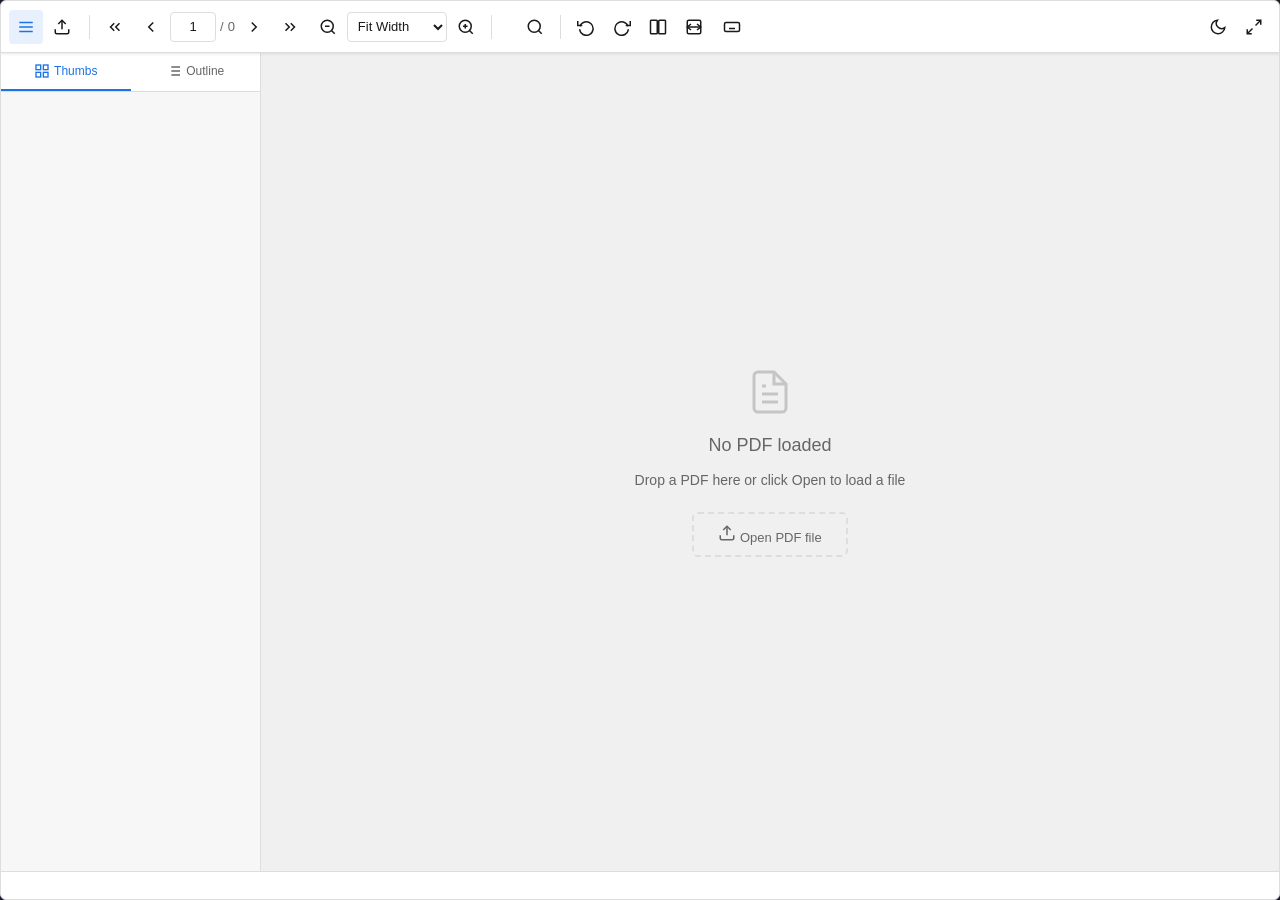
<file: pdfviewer/src/main/assets/pdfviewer/viewer.html>
<!DOCTYPE html>
<html lang="en">
<head>
  <meta charset="UTF-8">
  <meta name="viewport" content="width=device-width, initial-scale=1.0, user-scalable=no">
  <meta name="mobile-web-app-capable" content="yes">
  <meta name="apple-mobile-web-app-capable" content="yes">
  <style>
    *, *::before, *::after { box-sizing: border-box; margin: 0; padding: 0; }
    html, body { height: 100%; overflow: hidden; background: #1e1e2e; }
    #pv-root { width: 100%; height: 100%; }
  </style>
  <link rel="stylesheet" href="pdf-viewer.css">
</head>
<body>

<div id="pv-root"></div>

<!-- PDF.js bundled locally — no internet required -->
<script src="pdf.min.js"></script>
<script src="pdf-viewer.js"></script>

<script>
  /**
   * Called by Android (via evaluateJavascript) once the page is ready.
   * config  — plain JSON object matching AdvancedPDFViewer options
   *           (only serialisable keys; callbacks are wired below)
   */
  window._pvInit = function (config) {
    var opts = Object.assign({
      darkMode:        false,
      sidebarOpen:     true,
      sidebarTab:      'thumbs',
      zoom:            'fitWidth',
      enableKeyboard:  false,
      enableDrop:      false,
      thumbSize:       160,
      renderTextLayer: true,
      // Use bundled local files — no CDN, no internet required
      workerSrc:  'pdf.worker.min.js',
      cMapUrl:    null,
      cMapPacked: false,
    }, config || {});

    // Wire Android bridge callbacks
    opts.onLoad = function (pdf) {
      if (window.AndroidBridge) AndroidBridge.onLoad(pdf.numPages);
    };
    opts.onPageChange = function (page, total) {
      if (window.AndroidBridge) AndroidBridge.onPageChange(page, total);
    };
    opts.onError = function (err) {
      if (window.AndroidBridge) AndroidBridge.onError(String(err));
    };

    window._pv = new AdvancedPDFViewer('#pv-root', opts);

    // Expose a bridge object so Kotlin can drive the viewer
    window._pvBridge = {
      loadURL:        function (url)        { window._pv.loadURL(url); },
      loadBase64:     function (b64, name)  {
        var bin = atob(b64);
        var arr = new Uint8Array(bin.length);
        for (var i = 0; i < bin.length; i++) arr[i] = bin.charCodeAt(i);
        window._pv.loadArrayBuffer(arr.buffer, name || 'document.pdf');
      },
      goToPage:       function (n)   { window._pv.goToPage(n); },
      setZoom:        function (v)   { window._pv.setZoom(v); },
      zoomIn:         function ()    { window._pv.zoomIn(); },
      zoomOut:        function ()    { window._pv.zoomOut(); },
      toggleDarkMode: function ()    { window._pv.toggleDarkMode(); },
      toggleSidebar:  function ()    { window._pv.toggleSidebar(); },
      search:         function (q)   { window._pv.search(q); },
      searchNext:     function ()    { window._pv.searchNext(); },
      searchPrev:     function ()    { window._pv.searchPrev(); },
      rotate:         function (deg) { window._pv.rotate(deg); },
      download:       function ()    { window._pv.download(); },
      destroy:        function ()    { window._pv.destroy(); },
    };

    // Tell Android the viewer is ready
    if (window.AndroidBridge) AndroidBridge.onViewerReady();
  };

  // ── Web-only fallback ────────────────────────────────────────────────────
  // When the page is opened in a normal browser (not Android WebView)
  // AndroidBridge won't exist — auto-initialise with defaults so the
  // HTML file can still be used standalone for development / testing.
  (function () {
    var hasAndroid = false;
    try { hasAndroid = typeof AndroidBridge !== 'undefined'; } catch (e) {}
    if (!hasAndroid) window._pvInit({});
  })();
</script>

</body>
</html>
</file>
<file: pdfviewer/src/main/assets/pdfviewer/pdf-viewer.css>
/* ============================================================
   ADVANCED PDF VIEWER — pdf-viewer.css
   Three-part library: CSS + JS + HTML
   Engine: PDF.js (CDN)
   ============================================================ */

/* ---------- CSS Custom Properties (Light theme) ---------- */
:root {
  --pv-bg: #f0f0f0;
  --pv-surface: #ffffff;
  --pv-surface2: #f7f7f7;
  --pv-border: #ddd;
  --pv-text: #1a1a1a;
  --pv-text-muted: #666;
  --pv-accent: #1a73e8;
  --pv-accent-hover: #1558b0;
  --pv-accent-light: #e8f0fd;
  --pv-toolbar-bg: #ffffff;
  --pv-sidebar-bg: #f7f7f7;
  --pv-thumb-bg: #e8e8e8;
  --pv-thumb-active: #1a73e8;
  --pv-scrollbar: #ccc;
  --pv-scrollbar-hover: #999;
  --pv-shadow: 0 2px 8px rgba(0,0,0,0.15);
  --pv-shadow-sm: 0 1px 3px rgba(0,0,0,0.1);
  --pv-radius: 6px;
  --pv-radius-sm: 4px;
  --pv-toolbar-h: 52px;
  --pv-sidebar-w: 260px;
  --pv-transition: 0.2s ease;
  --pv-search-highlight: #ffeb3b;
  --pv-search-active: #ff9800;
  --pv-page-shadow: 0 4px 20px rgba(0,0,0,0.2);
  --pv-overlay: rgba(0,0,0,0.45);
  --pv-font: -apple-system, BlinkMacSystemFont, 'Segoe UI', Roboto, sans-serif;
}

/* ---------- Dark theme ---------- */
.pdf-viewer-wrap.dark {
  --pv-bg: #1a1a1a;
  --pv-surface: #2d2d2d;
  --pv-surface2: #252525;
  --pv-border: #444;
  --pv-text: #e8e8e8;
  --pv-text-muted: #aaa;
  --pv-accent: #4d9cf7;
  --pv-accent-hover: #6ab0ff;
  --pv-accent-light: #1d3557;
  --pv-toolbar-bg: #2d2d2d;
  --pv-sidebar-bg: #252525;
  --pv-thumb-bg: #3a3a3a;
  --pv-thumb-active: #4d9cf7;
  --pv-scrollbar: #555;
  --pv-scrollbar-hover: #777;
  --pv-shadow: 0 2px 8px rgba(0,0,0,0.5);
  --pv-page-shadow: 0 4px 20px rgba(0,0,0,0.6);
}

/* ---------- Reset & Base ---------- */
.pdf-viewer-wrap *,
.pdf-viewer-wrap *::before,
.pdf-viewer-wrap *::after {
  box-sizing: border-box;
  margin: 0;
  padding: 0;
}

.pdf-viewer-wrap {
  font-family: var(--pv-font);
  font-size: 14px;
  color: var(--pv-text);
  background: var(--pv-bg);
  display: flex;
  flex-direction: column;
  overflow: hidden;
  position: relative;
  height: 100%;               /* fill the container so only pv-viewport scrolls */
  transition: background var(--pv-transition), color var(--pv-transition);
  border-radius: var(--pv-radius);
  border: 1px solid var(--pv-border);
}

.pdf-viewer-wrap.fullscreen-mode {
  position: fixed !important;
  top: 0 !important;
  left: 0 !important;
  width: 100vw !important;
  height: 100vh !important;
  z-index: 99999 !important;
  border-radius: 0 !important;
  border: none !important;
  padding-bottom: 0 !important;  /* bottom-bar is overlaid, not in flow */
}

/* ── Fullscreen auto-hide: toolbar + bars become floating overlays ── */
/* Toolbar slides up out of view; viewport fills the whole screen.    */
.pdf-viewer-wrap.fullscreen-mode .pv-toolbar {
  position: absolute;
  top: 0; left: 0; right: 0;
  z-index: 1000;
  transform: translateY(-100%);
  opacity: 0;
  pointer-events: none;
  transition: transform 0.28s cubic-bezier(0.4,0,0.2,1), opacity 0.22s ease;
}
/* Bottom bar slides down out of view */
.pdf-viewer-wrap.fullscreen-mode .pv-bottom-bar {
  transform: translateY(100%);
  opacity: 0;
  pointer-events: none;
  transition: transform 0.28s cubic-bezier(0.4,0,0.2,1), opacity 0.22s ease;
}
/* Status bar not needed in fullscreen */
.pdf-viewer-wrap.fullscreen-mode .pv-statusbar { display: none; }

/* fs-ui-visible — user interacted, slide everything back in */
.pdf-viewer-wrap.fullscreen-mode.fs-ui-visible .pv-toolbar {
  transform: translateY(0);
  opacity: 1;
  pointer-events: auto;
}
.pdf-viewer-wrap.fullscreen-mode.fs-ui-visible .pv-bottom-bar {
  transform: translateY(0);
  opacity: 1;
  pointer-events: auto;
}

/* ---------- Scrollbars ---------- */
/* The main viewport scrollbar is hidden — the card indicator replaces it.
   Other scrollbars (sidebar, bottom bar) keep the styled 7px thumb. */
.pdf-viewer-wrap ::-webkit-scrollbar { width: 7px; height: 7px; }
.pdf-viewer-wrap ::-webkit-scrollbar-track { background: transparent; }
.pdf-viewer-wrap ::-webkit-scrollbar-thumb {
  background: var(--pv-scrollbar);
  border-radius: 4px;
}
.pdf-viewer-wrap ::-webkit-scrollbar-thumb:hover { background: var(--pv-scrollbar-hover); }

/* Hide the main viewport scrollbar — card indicator handles position feedback */
.pv-viewport::-webkit-scrollbar { display: none; }
.pv-viewport { scrollbar-width: none; }

/* ---------- Top Toolbar ---------- */
.pv-toolbar {
  height: var(--pv-toolbar-h);
  min-height: var(--pv-toolbar-h);
  background: var(--pv-toolbar-bg);
  border-bottom: 1px solid var(--pv-border);
  display: flex;
  align-items: center;
  gap: 4px;
  padding: 0 8px;
  z-index: 100;
  flex-wrap: nowrap;
  overflow: visible;
  transition: background var(--pv-transition);
  box-shadow: var(--pv-shadow-sm);
  user-select: none;
}

.pv-toolbar-group {
  display: flex;
  align-items: center;
  gap: 2px;
  flex-shrink: 0;
}

.pv-toolbar-sep {
  width: 1px;
  height: 24px;
  background: var(--pv-border);
  margin: 0 4px;
  flex-shrink: 0;
}

.pv-toolbar-spacer { flex: 1; }

.pv-tb-anchor { display: none; }

/* ---------- Mobile Bottom Bar ---------- */
.pv-bottom-bar {
  display: none;
  position: fixed;        /* always pinned to screen bottom — most reliable on mobile */
  bottom: 0;
  left: 0;
  right: 0;
  z-index: 9000;
  align-items: center;
  height: 52px;
  background: var(--pv-toolbar-bg);
  border-top: 1px solid var(--pv-border);
  overflow-x: auto;
  overflow-y: hidden;
  -webkit-overflow-scrolling: touch;
  scrollbar-width: none;
  gap: 2px;
  padding: 0 6px;
  /* Safe area inset for notched phones */
  padding-bottom: env(safe-area-inset-bottom, 0px);
}
.pv-bottom-bar::-webkit-scrollbar { display: none; }
.pv-bottom-bar .pv-toolbar-group { flex-shrink: 0; padding: 0 4px; }
.pv-bottom-bar .pv-toolbar-group + .pv-toolbar-group,
.pv-bottom-bar .pv-toolbar-group + .pv-btn { border-left: 1px solid var(--pv-border); margin-left: 2px; padding-left: 6px; }
.pv-bottom-bar .pv-btn { flex-shrink: 0; }


/* ---------- Toolbar Buttons ---------- */
.pv-btn {
  display: flex;
  align-items: center;
  justify-content: center;
  width: 34px;
  height: 34px;
  border: none;
  background: transparent;
  border-radius: var(--pv-radius-sm);
  cursor: pointer;
  color: var(--pv-text);
  transition: background var(--pv-transition), color var(--pv-transition), transform 0.1s;
  flex-shrink: 0;
  position: relative;
}

.pv-btn:hover {
  background: var(--pv-accent-light);
  color: var(--pv-accent);
}

.pv-btn:active { transform: scale(0.93); }

.pv-btn.active {
  background: var(--pv-accent-light);
  color: var(--pv-accent);
}

.pv-btn[disabled] {
  opacity: 0.35;
  cursor: not-allowed;
}
.pv-btn[disabled]:hover {
  background: transparent;
  color: var(--pv-text);
}

.pv-btn svg { pointer-events: none; }

/* Tooltip */
.pv-btn[data-tip]::after {
  content: attr(data-tip);
  position: absolute;
  bottom: calc(100% + 6px);
  left: 50%;
  transform: translateX(-50%);
  background: rgba(0,0,0,0.85);
  color: #fff;
  font-size: 11px;
  white-space: nowrap;
  padding: 4px 8px;
  border-radius: 4px;
  pointer-events: none;
  opacity: 0;
  transition: opacity 0.15s;
  z-index: 9999;
}
.pv-btn[data-tip]:hover::after { opacity: 1; }

/* ---------- Page Navigation Input ---------- */
.pv-page-nav {
  display: flex;
  align-items: center;
  gap: 4px;
  flex-shrink: 0;
}

.pv-page-input {
  width: 46px;
  height: 30px;
  border: 1px solid var(--pv-border);
  border-radius: var(--pv-radius-sm);
  background: var(--pv-surface);
  color: var(--pv-text);
  text-align: center;
  font-size: 13px;
  outline: none;
  transition: border-color var(--pv-transition);
  padding: 0 4px;
}

.pv-page-input:focus { border-color: var(--pv-accent); }

.pv-page-sep {
  color: var(--pv-text-muted);
  font-size: 13px;
  flex-shrink: 0;
}

.pv-page-total {
  color: var(--pv-text-muted);
  font-size: 13px;
  white-space: nowrap;
}

/* ---------- Zoom Control ---------- */
.pv-zoom-wrap {
  display: flex;
  align-items: center;
  gap: 2px;
  flex-shrink: 0;
}

.pv-zoom-select {
  height: 30px;
  border: 1px solid var(--pv-border);
  border-radius: var(--pv-radius-sm);
  background: var(--pv-surface);
  color: var(--pv-text);
  font-size: 13px;
  padding: 0 6px;
  outline: none;
  cursor: pointer;
  min-width: 90px;
  transition: border-color var(--pv-transition);
}
.pv-zoom-select:focus { border-color: var(--pv-accent); }

/* ---------- Search Bar ---------- */
.pv-search-bar {
  display: flex;
  align-items: center;
  gap: 4px;
  background: var(--pv-surface);
  border: 1px solid var(--pv-border);
  border-radius: var(--pv-radius);
  padding: 3px 6px;
  flex-shrink: 0;
  transition: border-color var(--pv-transition), width var(--pv-transition);
  overflow: hidden;
  max-width: 0;
  opacity: 0;
  pointer-events: none;
}

.pv-search-bar.open {
  max-width: 340px;
  opacity: 1;
  pointer-events: auto;
  border-color: var(--pv-accent);
}

.pv-search-input {
  border: none;
  outline: none;
  background: transparent;
  color: var(--pv-text);
  font-size: 13px;
  width: 160px;
  min-width: 0;
}

.pv-search-input::placeholder { color: var(--pv-text-muted); }

.pv-search-count {
  color: var(--pv-text-muted);
  font-size: 11px;
  white-space: nowrap;
  flex-shrink: 0;
  min-width: 50px;
}

.pv-search-opts {
  display: flex;
  align-items: center;
  gap: 2px;
  flex-shrink: 0;
}

.pv-search-opts label {
  display: flex;
  align-items: center;
  gap: 2px;
  font-size: 11px;
  color: var(--pv-text-muted);
  cursor: pointer;
  white-space: nowrap;
}

/* ---------- File Name Display ---------- */
.pv-filename {
  font-size: 13px;
  font-weight: 500;
  color: var(--pv-text);
  overflow: hidden;
  text-overflow: ellipsis;
  white-space: nowrap;
  max-width: 180px;
  flex-shrink: 1;
}

/* ---------- Body (sidebar + canvas area) ---------- */
.pv-body {
  display: flex;
  flex: 1;
  overflow: hidden;
  position: relative;
}

/* ---------- Sidebar ---------- */
.pv-sidebar {
  width: var(--pv-sidebar-w);
  min-width: var(--pv-sidebar-w);
  background: var(--pv-sidebar-bg);
  border-right: 1px solid var(--pv-border);
  display: flex;
  flex-direction: column;
  overflow: hidden;
  transition: width var(--pv-transition), min-width var(--pv-transition), opacity var(--pv-transition), transform var(--pv-transition);
  z-index: 10;
}

.pv-sidebar.hidden {
  width: 0;
  min-width: 0;
  border-right: none;
  overflow: hidden;
}

/* Sidebar tabs */
.pv-sidebar-tabs {
  display: flex;
  border-bottom: 1px solid var(--pv-border);
  background: var(--pv-toolbar-bg);
  flex-shrink: 0;
}

.pv-sidebar-tab {
  flex: 1;
  padding: 10px 4px;
  border: none;
  background: transparent;
  color: var(--pv-text-muted);
  font-size: 12px;
  font-weight: 500;
  cursor: pointer;
  transition: color var(--pv-transition), border-bottom var(--pv-transition);
  border-bottom: 2px solid transparent;
  display: flex;
  align-items: center;
  justify-content: center;
  gap: 4px;
}

.pv-sidebar-tab.active {
  color: var(--pv-accent);
  border-bottom: 2px solid var(--pv-accent);
}

.pv-sidebar-tab:hover:not(.active) {
  color: var(--pv-text);
  background: var(--pv-accent-light);
}

/* Sidebar panels */
.pv-sidebar-panel {
  flex: 1;
  overflow-y: auto;
  overflow-x: hidden;
  display: none;
  padding: 8px;
}

.pv-sidebar-panel.active { display: block; }

/* ---------- Thumbnails ---------- */
.pv-thumbs-grid {
  display: flex;
  flex-direction: column;
  gap: 10px;
  align-items: center;
  padding: 4px 0;
}

.pv-thumb-item {
  display: flex;
  flex-direction: column;
  align-items: center;
  gap: 4px;
  cursor: pointer;
  padding: 6px;
  border-radius: var(--pv-radius);
  border: 2px solid transparent;
  transition: border-color var(--pv-transition), background var(--pv-transition);
  width: 100%;
}

.pv-thumb-item:hover {
  background: var(--pv-accent-light);
  border-color: var(--pv-accent);
}

.pv-thumb-item.active {
  border-color: var(--pv-accent);
  background: var(--pv-accent-light);
}

.pv-thumb-canvas-wrap {
  background: var(--pv-thumb-bg);
  box-shadow: var(--pv-shadow-sm);
  border-radius: 2px;
  overflow: hidden;
  display: flex;
  align-items: center;
  justify-content: center;
}

.pv-thumb-canvas {
  display: block;
  max-width: 200px;
}

.pv-thumb-label {
  font-size: 11px;
  color: var(--pv-text-muted);
}

.pv-thumb-item.active .pv-thumb-label {
  color: var(--pv-accent);
  font-weight: 600;
}

/* ---------- Outline (Bookmarks) ---------- */
.pv-outline-list {
  list-style: none;
  padding: 0;
}

.pv-outline-item {
  display: flex;
  flex-direction: column;
}

.pv-outline-link {
  display: flex;
  align-items: center;
  gap: 4px;
  padding: 5px 6px;
  border-radius: var(--pv-radius-sm);
  cursor: pointer;
  color: var(--pv-text);
  font-size: 13px;
  transition: background var(--pv-transition);
  text-decoration: none;
  word-break: break-word;
}

.pv-outline-link:hover {
  background: var(--pv-accent-light);
  color: var(--pv-accent);
}

.pv-outline-link.active {
  background: var(--pv-accent-light);
  color: var(--pv-accent);
  font-weight: 500;
}

.pv-outline-toggle {
  width: 16px;
  height: 16px;
  flex-shrink: 0;
  cursor: pointer;
  color: var(--pv-text-muted);
  display: inline-flex;
  align-items: center;
  justify-content: center;
  transition: transform var(--pv-transition);
}

.pv-outline-toggle.open { transform: rotate(90deg); }

.pv-outline-children {
  padding-left: 16px;
  list-style: none;
  display: none;
}
.pv-outline-children.open { display: block; }

.pv-outline-empty {
  color: var(--pv-text-muted);
  font-size: 13px;
  text-align: center;
  padding: 20px 8px;
}

/* ---------- Main Canvas Viewport ---------- */
.pv-viewport {
  flex: 1;
  overflow-y: auto;
  overflow-x: auto;
  background: var(--pv-bg);
  position: relative;
  display: flex;
  flex-direction: column;
  /* Do NOT use align-items:center here — it offsets wide pages to negative X
     making the right side unreachable. Use margin:auto on the child instead. */
  /* Claim pan gestures; JS handles pinch via touchstart/move/end — prevents
     the browser's native pinch-zoom from fighting our JS handler (causes flicker). */
  touch-action: pan-x pan-y;
}

/* ---------- Loading overlay ---------- */
.pv-loading {
  position: absolute;
  inset: 0;
  background: var(--pv-bg);
  display: flex;
  flex-direction: column;
  align-items: center;
  justify-content: center;
  gap: 16px;
  z-index: 200;
  transition: opacity var(--pv-transition);
}

.pv-loading.hidden {
  opacity: 0;
  pointer-events: none;
}

.pv-spinner {
  width: 44px;
  height: 44px;
  border: 4px solid var(--pv-border);
  border-top-color: var(--pv-accent);
  border-radius: 50%;
  animation: pv-spin 0.8s linear infinite;
}

@keyframes pv-spin { to { transform: rotate(360deg); } }

.pv-loading-text {
  font-size: 14px;
  color: var(--pv-text-muted);
}

.pv-progress-bar-wrap {
  width: 220px;
  height: 4px;
  background: var(--pv-border);
  border-radius: 2px;
  overflow: hidden;
}

.pv-progress-bar {
  height: 100%;
  background: var(--pv-accent);
  border-radius: 2px;
  width: 0%;
  transition: width 0.3s ease;
}

/* ---------- Empty State ---------- */
.pv-empty {
  position: absolute;
  inset: 0;
  display: flex;
  flex-direction: column;
  align-items: center;
  justify-content: center;
  gap: 16px;
  color: var(--pv-text-muted);
  pointer-events: none;
}

.pv-empty-icon { opacity: 0.3; }

.pv-empty-title {
  font-size: 18px;
  font-weight: 500;
}

.pv-empty-sub { font-size: 14px; text-align: center; }

.pv-drop-zone-label {
  margin-top: 8px;
  padding: 10px 24px;
  border: 2px dashed var(--pv-border);
  border-radius: var(--pv-radius);
  font-size: 13px;
  pointer-events: auto;
  cursor: pointer;
  transition: border-color var(--pv-transition), background var(--pv-transition);
}

.pv-drop-zone-label:hover {
  border-color: var(--pv-accent);
  background: var(--pv-accent-light);
  color: var(--pv-accent);
}

.pv-drop-overlay {
  display: none;
  position: absolute;
  inset: 0;
  background: var(--pv-overlay);
  z-index: 1000;
  align-items: center;
  justify-content: center;
  color: #fff;
  font-size: 20px;
  font-weight: 600;
  border: 4px dashed var(--pv-accent);
  border-radius: var(--pv-radius);
}

.pv-drop-overlay.active { display: flex; }

/* ---------- Pages Container ---------- */
.pv-pages-container {
  display: flex;
  flex-direction: column;
  align-items: center;
  padding: 24px 24px 48px;
  gap: 16px;
  min-width: min-content;
  margin: 0 auto; /* centers the container when narrower than the viewport */
}

.pv-pages-container.two-page {
  flex-direction: row;
  flex-wrap: wrap;
  justify-content: center;
}

/* ---------- Single Page ---------- */
.pv-page-wrap {
  position: relative;
  display: flex;
  flex-direction: column;
  align-items: center;
  flex-shrink: 0;
}

.pv-page-canvas-wrap {
  position: relative;
  background: var(--pv-surface);
  box-shadow: var(--pv-page-shadow);
  border-radius: 2px;
  overflow: hidden;
  transition: box-shadow var(--pv-transition);
}

.pv-page-canvas-wrap:hover {
  box-shadow: 0 6px 28px rgba(0,0,0,0.28);
}

.pv-page-canvas { display: block; }

/* Text layer */
.pv-text-layer {
  position: absolute;
  top: 0;
  left: 0;
  right: 0;
  bottom: 0;
  overflow: hidden;
  opacity: 0.25;
  line-height: 1;
  pointer-events: auto;
  user-select: text;
}

.pv-text-layer > span {
  color: transparent;
  position: absolute;
  white-space: pre;
  cursor: text;
  transform-origin: 0% 0%;
}

.pv-text-layer .highlight {
  background: var(--pv-search-highlight);
  color: transparent;
  border-radius: 1px;
}

.pv-text-layer .highlight.selected {
  background: var(--pv-search-active);
}

/* Annotation layer placeholder */
.pv-annotation-layer {
  position: absolute;
  top: 0;
  left: 0;
  width: 100%;
  height: 100%;
  pointer-events: none;
}

/* Search highlight overlay (sits above canvas, pointer-events off so text stays selectable) */
.pv-highlight-layer {
  position: absolute;
  inset: 0;
  pointer-events: none;
  overflow: hidden;
}

.pv-search-hl {
  position: absolute;
  background: rgba(255, 235, 59, 0.45);
  border-radius: 2px;
  mix-blend-mode: multiply;
}

.pv-search-hl.active {
  background: rgba(255, 152, 0, 0.6);
  outline: 2px solid #ff9800;
  border-radius: 2px;
}

/* Page number label */
.pv-page-label {
  margin-top: 6px;
  font-size: 11px;
  color: var(--pv-text-muted);
}

/* ---------- Status Bar ---------- */
.pv-statusbar {
  height: 28px;
  min-height: 28px;
  background: var(--pv-toolbar-bg);
  border-top: 1px solid var(--pv-border);
  display: flex;
  align-items: center;
  padding: 0 12px;
  gap: 16px;
  font-size: 12px;
  color: var(--pv-text-muted);
  user-select: none;
  flex-shrink: 0;
}

.pv-statusbar-item { display: flex; align-items: center; gap: 4px; }
.pv-statusbar-spacer { flex: 1; }

/* ---------- Context Menu ---------- */
.pv-context-menu {
  position: fixed;
  background: var(--pv-surface);
  border: 1px solid var(--pv-border);
  border-radius: var(--pv-radius);
  box-shadow: var(--pv-shadow);
  z-index: 9999;
  min-width: 160px;
  padding: 4px 0;
  display: none;
  animation: pv-fadein 0.1s ease;
}

.pv-context-menu.open { display: block; }

.pv-ctx-item {
  display: flex;
  align-items: center;
  gap: 10px;
  padding: 8px 14px;
  font-size: 13px;
  cursor: pointer;
  color: var(--pv-text);
  transition: background var(--pv-transition);
}

.pv-ctx-item:hover {
  background: var(--pv-accent-light);
  color: var(--pv-accent);
}

.pv-ctx-sep {
  height: 1px;
  background: var(--pv-border);
  margin: 4px 0;
}

/* ---------- Notifications / Toast ---------- */
.pv-toast-wrap {
  position: absolute;
  bottom: 40px;
  left: 50%;
  transform: translateX(-50%);
  display: flex;
  flex-direction: column;
  align-items: center;
  gap: 6px;
  z-index: 9000;
  pointer-events: none;
}

.pv-toast {
  background: rgba(0,0,0,0.82);
  color: #fff;
  font-size: 13px;
  padding: 8px 16px;
  border-radius: 20px;
  white-space: nowrap;
  animation: pv-toast-in 0.25s ease, pv-toast-out 0.3s ease 1.7s forwards;
}

@keyframes pv-toast-in {
  from { opacity: 0; transform: translateY(8px); }
  to   { opacity: 1; transform: translateY(0); }
}

@keyframes pv-toast-out {
  to { opacity: 0; transform: translateY(-6px); }
}

/* ---------- Scroll Indicator (Google Drive-style) ---------- */
/* Card-tab that slides from the right edge — left side rounded, right side flush */
.pv-scroll-indicator {
  position: absolute;
  right: 0;
  top: 8px;
  z-index: 8500;
  user-select: none;
  cursor: grab;

  display: flex;
  align-items: center;
  gap: 10px;

  background: #fff;
  color: #3c4043;
  padding: 8px 8px 8px 14px;
  border-radius: 10px 0 0 10px;   /* tab shape: rounded left, flush right */
  border: 1px solid rgba(0,0,0,0.13);
  border-right: none;
  box-shadow: -3px 0 12px rgba(0,0,0,0.15), 0 2px 6px rgba(0,0,0,0.10);

  /* display:none by default — JS sets display:flex before showing and restores
     it after the fade-out finishes. opacity/transform animate the entry/exit. */
  display: none;
  opacity: 0;
  transform: translateX(12px);
  transition: opacity 0.2s ease, transform 0.2s ease;
}
.pv-scroll-indicator.visible {
  opacity: 1;
  transform: translateX(0);
}
.pv-scroll-indicator.dragging {
  cursor: grabbing;
  opacity: 1;
  transform: translateX(0);
  transition: none;   /* no animation while actively dragging */
  box-shadow: -4px 0 18px rgba(0,0,0,0.22), 0 3px 8px rgba(0,0,0,0.15);
}

/* Page-number text */
.pv-si-text {
  font-size: 12.5px;
  font-weight: 600;
  line-height: 1;
  letter-spacing: 0.2px;
  white-space: nowrap;
}

/* 2 × 3 dot grip — shows it's an interactive position control */
.pv-si-grip {
  display: grid;
  grid-template-columns: repeat(2, 4px);
  grid-template-rows: repeat(3, 4px);
  gap: 3.5px;
  padding: 2px 2px 2px 0;
  flex-shrink: 0;
}
.pv-si-dot {
  width: 4px;
  height: 4px;
  border-radius: 50%;
  background: #bdc1c6;
}

/* Dark mode — invert the card */
.pdf-viewer-wrap.dark .pv-scroll-indicator {
  background: #35373a;
  color: #e8eaed;
  border-color: rgba(255,255,255,0.1);
  box-shadow: -3px 0 12px rgba(0,0,0,0.4), 0 2px 6px rgba(0,0,0,0.3);
}
.pdf-viewer-wrap.dark .pv-si-dot { background: #5f6368; }

/* Mobile — keep same shape, slightly smaller text */
@media (max-width: 767px) {
  .pv-scroll-indicator { padding: 7px 6px 7px 11px; gap: 8px; }
  .pv-si-text { font-size: 11.5px; }
}

/* ---------- Presentation / Fullscreen overlay ---------- */
.pv-presentation-bar {
  position: absolute;
  bottom: 16px;
  left: 50%;
  transform: translateX(-50%);
  background: rgba(0,0,0,0.6);
  border-radius: 24px;
  padding: 6px 12px;
  display: flex;
  align-items: center;
  gap: 8px;
  z-index: 500;
  opacity: 0;
  transition: opacity var(--pv-transition);
  pointer-events: none;
}

.pv-fullscreen-mode .pv-presentation-bar {
  opacity: 1;
  pointer-events: auto;
}

.pdf-viewer-wrap.fullscreen-mode:hover .pv-presentation-bar { opacity: 1; }

/* ---------- Keyboard shortcut hint ---------- */
.pv-shortcut-overlay {
  position: absolute;
  inset: 0;
  background: var(--pv-overlay);
  z-index: 800;
  display: none;
  align-items: flex-start;
  justify-content: center;
  padding-top: 60px;
  overflow-y: auto;
}

.pv-shortcut-overlay.open { display: flex; }

.pv-shortcut-box {
  background: var(--pv-surface);
  border-radius: var(--pv-radius);
  padding: 24px 32px;
  min-width: 360px;
  max-width: 500px;
  box-shadow: var(--pv-shadow);
}

.pv-shortcut-box h3 {
  font-size: 16px;
  font-weight: 600;
  margin-bottom: 16px;
  color: var(--pv-text);
}

.pv-shortcut-grid {
  display: grid;
  grid-template-columns: auto 1fr;
  gap: 8px 20px;
  font-size: 13px;
}

.pv-shortcut-key {
  background: var(--pv-surface2);
  border: 1px solid var(--pv-border);
  border-radius: 4px;
  padding: 2px 8px;
  font-family: monospace;
  font-size: 12px;
  color: var(--pv-text);
  white-space: nowrap;
  display: inline-flex;
  align-items: center;
}

.pv-shortcut-desc { color: var(--pv-text-muted); align-self: center; }

/* ---------- Animations ---------- */
@keyframes pv-fadein {
  from { opacity: 0; transform: scale(0.97); }
  to   { opacity: 1; transform: scale(1); }
}

.pv-page-canvas-wrap { animation: pv-fadein 0.2s ease; }

/* ============================================================
   RESPONSIVE — All Devices
   xs  < 480px  — small phones / foldables
   sm  480–599px — large phones
   md  600–767px — tablet portrait
   lg  768–1023px — tablet landscape / small laptop
   xl  ≥ 1024px — desktop (base styles above)
   xxl ≥ 1400px — large desktop / 4K
   ============================================================ */

/* ---------- Sidebar backdrop (mobile drawer overlay) ---------- */
.pv-sidebar-backdrop {
  display: none;
  position: absolute;
  inset: 0;
  background: rgba(0, 0, 0, 0.48);
  z-index: 15;
  cursor: pointer;
  animation: pv-fadein 0.2s ease;
}
.pv-sidebar-backdrop.visible { display: block; }


/* ── xxl: 4K / large monitors (≥ 1400px) ─────────────────────── */
@media (min-width: 1400px) {
  :root { --pv-sidebar-w: 290px; }
  .pv-btn { width: 36px; height: 36px; }
  .pv-filename { max-width: 240px; }
}

/* ── lg: Tablet landscape / small laptop (768–1023px) ─────────── */
@media (max-width: 1023px) {
  :root { --pv-sidebar-w: 210px; }
  .pv-filename { max-width: 130px; }
  .pv-tg-tools .pv-btn:nth-child(3),  /* two-page */
  .pv-tg-tools .pv-btn:nth-child(4)   /* fit-width */ { display: none; }
}

/* ── md: Tablet portrait (600–767px) ──────────────────────────── */
@media (max-width: 767px) {
  :root {
    --pv-toolbar-h: 48px;
    --pv-sidebar-w: 270px;
  }

  /* Sidebar becomes a slide-in overlay drawer.
     Default state is COLLAPSED so there is zero flash-of-open-sidebar
     on page load — no JS timing dependency needed. */
  .pv-sidebar {
    position: absolute;
    top: 0; left: 0; height: 100%;
    z-index: 20;
    width: var(--pv-sidebar-w) !important;
    min-width: var(--pv-sidebar-w) !important;
    transform: translateX(-110%);
    box-shadow: none;
    border-right-color: transparent;
    transition: transform 0.28s cubic-bezier(0.4, 0, 0.2, 1),
                box-shadow 0.28s ease;
  }
  /* Open state — only when sidebar is explicitly shown */
  .pv-sidebar:not(.hidden) {
    transform: translateX(0);
    box-shadow: 6px 0 28px rgba(0, 0, 0, 0.28);
    border-right-color: var(--pv-border);
  }

  /* Nav/zoom/tools move to scrollable bottom bar via JS _applyLayout() */
  .pv-toolbar > .pv-toolbar-sep { display: none; }
  .pv-bottom-bar  { display: flex; }
  .pv-statusbar   { display: none; }
  /* Push viewport content above the fixed bar */
  .pv-wrap,
  .pdf-viewer-wrap { padding-bottom: 52px; }
  .pv-viewport    { padding-bottom: 8px; }

  .pv-filename          { max-width: 150px; }
  .pv-pages-container   { padding: 12px 10px 36px; gap: 12px; }
  .pv-shortcut-box      { min-width: auto; max-width: 92vw; padding: 20px; margin: 0 16px; }
}

/* ── Search active: expand bar to full toolbar width on mobile ── */
@media (max-width: 767px) {
  .pdf-viewer-wrap.search-active .pv-tg-file,
  .pdf-viewer-wrap.search-active .pv-tg-right,
  .pdf-viewer-wrap.search-active .pv-toolbar-spacer,
  .pdf-viewer-wrap.search-active .pv-btn-search { display: none; }

  .pdf-viewer-wrap.search-active .pv-search-bar.open {
    flex: 1;
    max-width: none;
    width: 100%;
  }

  .pdf-viewer-wrap.search-active .pv-search-input { width: 100%; }
}

/* ── sm: Large phones (480–599px) ─────────────────────────────── */
@media (max-width: 599px) {
  :root { --pv-toolbar-h: 46px; }

  .pv-filename          { max-width: 110px; }
  .pv-zoom-select       { min-width: 82px; font-size: 12px; }
  .pv-page-input        { width: 38px; }
  .pv-search-bar.open   { max-width: 240px; }
  .pv-pages-container   { padding: 10px 6px 32px; gap: 10px; }
}

/* ── xs: Small phones (< 480px) ───────────────────────────────── */
@media (max-width: 479px) {
  :root { --pv-toolbar-h: 44px; }

  .pv-btn { width: 34px; height: 34px; }

  /* Disable CSS tooltips on small touch screens */
  .pv-btn[data-tip]::after { display: none; }

  /* Only show hamburger + open in file group — hide filename */
  .pv-filename { display: none; }

  .pv-zoom-select { min-width: 80px; font-size: 12px; }

  .pv-page-input          { width: 36px; }
  .pv-search-bar.open     { max-width: 200px; }
  .pv-search-input        { width: 80px; }
  .pv-search-opts         { display: none; }
  .pv-search-count        { min-width: 36px; font-size: 10px; }
  .pv-pages-container     { padding: 8px 4px 24px; gap: 8px; }
  .pv-shortcut-box        { padding: 16px 14px; }
}

/* ── xxs: Tiny / foldable screens (< 360px) ──────────────────── */
@media (max-width: 359px) {
  .pv-btn { width: 30px; height: 30px; }
  .pv-statusbar  { display: none; }
  .pv-page-sep, .pv-page-total { display: none; }
  .pv-tg-right .pv-btn:nth-child(2) /* fullscreen */ { display: none; }
  .pv-pages-container { padding: 6px 2px 18px; gap: 6px; }
}

/* ── Landscape mode on mobile (short height) ─────────────────── */
@media (max-height: 500px) and (orientation: landscape) {
  :root { --pv-toolbar-h: 40px; }
  .pv-statusbar  { display: none; }
  .pv-bottom-bar { display: none; }
  .pv-tg-tools   { display: none; }
  .pv-sidebar    { display: none; }
}

/* ── Touch / pointer: coarse (touch screens) ─────────────────── */
@media (pointer: coarse) {
  /* Hide CSS tooltips — they get stuck on tap */
  .pv-btn[data-tip]::after { display: none; }
  /* Larger tap targets */
  .pv-btn { min-width: 40px; min-height: 40px; }
  .pv-thumb-item   { padding: 8px 6px; }
  .pv-outline-link { padding: 9px 8px; min-height: 40px; }
  .pv-zoom-select  { height: 34px; }
  .pv-page-input   { height: 34px; }
  /* Remove hover effect — shows unexpectedly on tap */
  .pv-page-canvas-wrap:hover { box-shadow: var(--pv-page-shadow); }
}

/* ── Prefers-reduced-motion ──────────────────────────────────── */
@media (prefers-reduced-motion: reduce) {
  .pv-sidebar,
  .pv-page-canvas-wrap,
  .pv-toast,
  .pv-search-bar,
  .pv-scroll-indicator { transition: none !important; animation: none !important; }
  .pv-spinner    { animation: none !important; border-top-color: var(--pv-accent); }
}

/* ── High-DPI / Retina ───────────────────────────────────────── */
@media (-webkit-min-device-pixel-ratio: 2), (min-resolution: 192dpi) {
  .pv-page-canvas { image-rendering: -webkit-optimize-contrast; image-rendering: crisp-edges; }
}

/* ---------- Print styles ---------- */
@media print {
  .pv-toolbar,
  .pv-sidebar,
  .pv-statusbar,
  .pv-bottom-bar,
  .pv-scroll-indicator { display: none !important; }
  .pv-viewport { overflow: visible !important; }
  .pv-pages-container { padding: 0 !important; gap: 0 !important; }
  .pv-page-canvas-wrap { box-shadow: none !important; page-break-after: always; }
}

/* ---------- Selection highlight ---------- */
::selection { background: rgba(26,115,232,0.25); }
</file>
